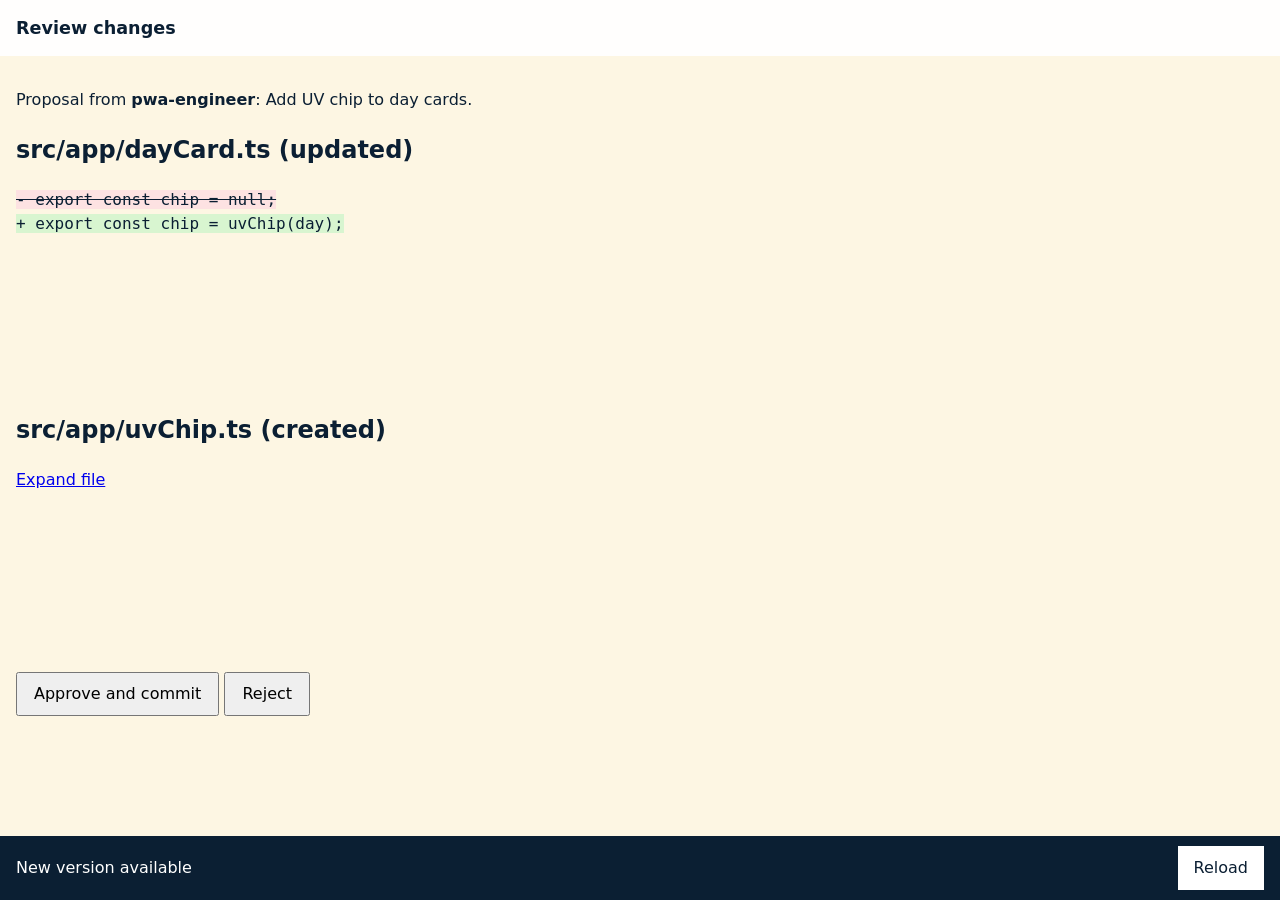
<file: knowledge/accessibility-specialist/examples/page.html>
<!doctype html>
<html lang="en"><head><meta charset="utf-8"><title>Review proposal — Agent Console</title>
<meta name="viewport" content="width=device-width, initial-scale=1">
<style>
  html { scroll-padding-top: 64px; scroll-padding-bottom: 72px; }        /* WCAG technique C43 */
  body { margin: 0; font: 16px/1.5 system-ui, sans-serif; background: #fdf6e3; color: #0b1f33; }
  header { position: sticky; top: 0; height: 56px; background: rgba(255,255,255,.92); display: flex; align-items: center; padding: 0 16px; }
  /* scroll-padding alone is not enough at the end of the page: the last controls can't scroll above the
     fixed toast. Reserve space equal to the toast height (found by the 2.4.11 check in 02-axe-and-dialog.mjs). */
  main { padding: 16px 16px 88px; }
  .file { min-height: 260px; }
  button { min-height: 44px; min-width: 44px; padding: 0 16px; font: inherit; }
  :focus-visible { outline: 3px solid #0b1f33; outline-offset: 2px; }
  .toast { position: fixed; bottom: 0; left: 0; right: 0; height: 64px; background: #0b1f33; color: #fff; display: flex; align-items: center; padding: 0 16px; }
  .toast button { color: #0b1f33; background: #fff; border: 0; margin-left: auto; }
  ins { background: #d8f5d0; text-decoration: none; } del { background: #fde2e2; }
</style></head>
<body>
<header><h1 style="font-size:1.1rem;margin:0">Review changes</h1></header>
<main>
  <p>Proposal from <strong>pwa-engineer</strong>: Add UV chip to day cards.</p>
  <section class="file" aria-labelledby="f1"><h2 id="f1">src/app/dayCard.ts (updated)</h2>
    <pre><del><span class="visually-hidden">removed: </span>- export const chip = null;</del>
<ins><span class="visually-hidden">added: </span>+ export const chip = uvChip(day);</ins></pre></section>
  <section class="file" aria-labelledby="f2"><h2 id="f2">src/app/uvChip.ts (created)</h2><p><a href="#f2">Expand file</a></p></section>
  <button id="approve" type="button">Approve and commit</button>
  <button id="reject" type="button">Reject</button>
</main>
<div class="toast" role="status">New version available <button type="button">Reload</button></div>
<dialog id="confirm" role="alertdialog" aria-modal="true" aria-labelledby="ct" aria-describedby="cd">
  <h2 id="ct">Commit 2 files to main?</h2>
  <p id="cd">This commits straight to main and redeploys the live site.</p>
  <button id="cancel" type="button">Cancel</button>
  <button id="do-commit" type="button">Approve and commit</button>
</dialog>
<style>.visually-hidden{position:absolute;width:1px;height:1px;overflow:hidden;clip:rect(0 0 0 0);white-space:nowrap}</style>
<script>
  const dlg = document.getElementById("confirm");
  let opener = null;
  document.getElementById("approve").addEventListener("click", (e) => {
    opener = e.currentTarget; dlg.showModal();
    document.getElementById("cancel").focus();            // APG: least destructive action first
  });
  document.getElementById("cancel").addEventListener("click", () => dlg.close());
  dlg.addEventListener("close", () => opener?.focus());    // APG: return focus to the invoker
</script>
</body></html>
</file>
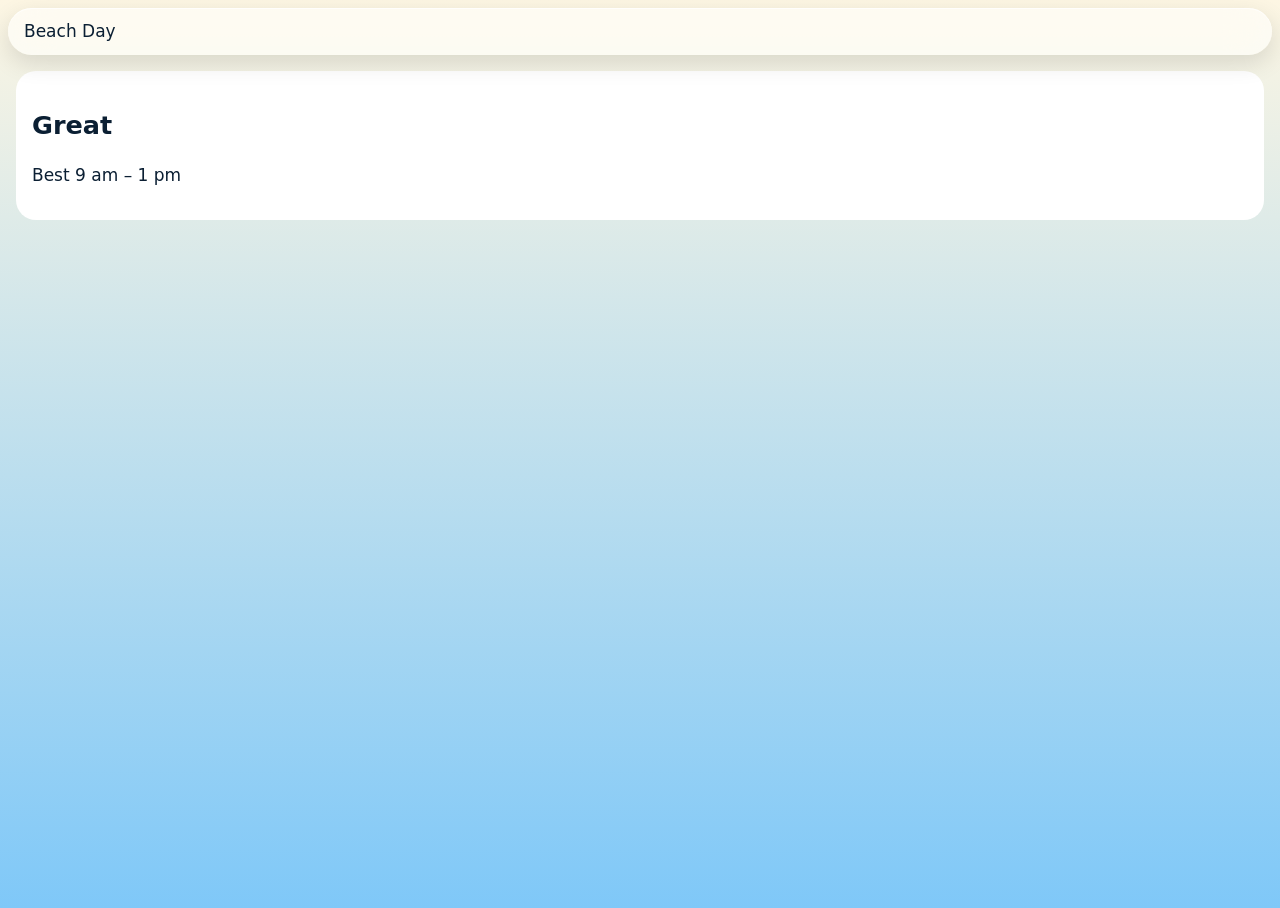
<file: knowledge/ui-designer-apple-liquid-glass/examples/01-glass-tokens/demo.html>
<!doctype html><html lang="en"><head><meta charset="utf-8"><title>Glass tokens</title>
<meta name="viewport" content="width=device-width, initial-scale=1"><link rel="stylesheet" href="tokens.css"></head>
<body><header class="glass" id="header" style="margin:8px;padding:12px 16px">Beach Day</header>
<main><section class="card" id="card" style="margin:16px"><h1>Great</h1><p>Best 9 am – 1 pm</p></section></main></body></html>
</file>
<file: knowledge/ui-designer-apple-liquid-glass/examples/01-glass-tokens/tokens.css>
/* Beach Day design tokens (light, dark, increased contrast, reduced transparency).
   Glass is for chrome only (HIG: no Liquid Glass in the content layer). */
:root {
  --bd-bg-top: #fdf6e3; --bd-bg-bottom: #7fc8f8;           /* sand -> sky */
  --bd-text: #0b1f33; --bd-text-secondary: #33506b;
  --bd-accent: #005f92;                                     /* sea blue, 4.5:1+ on card */
  --bd-card: #ffffff;                                       /* content layer: opaque */
  --bd-glass-fill: rgb(255 255 255 / 0.62);                 /* >= 0.39 needed for 4.5:1 (a11y check) */
  --bd-glass-blur: 20px;
  --bd-glass-edge: rgb(255 255 255 / 0.7);
  --bd-radius-card: 20px; --bd-radius-control: 999px;
  --bd-space-2: 8px; --bd-space-4: 16px;
  --bd-focus: #0b1f33;
}
@media (prefers-color-scheme: dark) {
  :root { --bd-bg-top: #06223a; --bd-bg-bottom: #023e8a; --bd-text: #f2f7fb; --bd-text-secondary: #c3d4e3;
          --bd-accent: #8fd3ff; --bd-card: #0e2a44; --bd-glass-fill: rgb(14 42 68 / 0.66); --bd-glass-edge: rgb(255 255 255 / 0.18); --bd-focus: #f2f7fb; }
}
body { margin: 0; min-height: 100vh; color: var(--bd-text); font: 1.0625rem/1.35 -apple-system, system-ui, sans-serif;
       background: linear-gradient(var(--bd-bg-top), var(--bd-bg-bottom)); }
.glass {                                                   /* header, tab bar, sheet chrome */
  background: var(--bd-glass-fill);
  -webkit-backdrop-filter: blur(var(--bd-glass-blur)) saturate(160%);
  backdrop-filter: blur(var(--bd-glass-blur)) saturate(160%);
  box-shadow: inset 0 1px 0 var(--bd-glass-edge), 0 8px 24px rgb(0 0 0 / 0.12);
  border-radius: var(--bd-radius-control);
}
.card { background: var(--bd-card); border-radius: var(--bd-radius-card); padding: var(--bd-space-4); }
:focus-visible { outline: 3px solid var(--bd-focus); outline-offset: 2px; }
/* Fallbacks: no backdrop-filter support, Reduce Transparency, Increase Contrast -> solid surfaces. */
@supports not ((backdrop-filter: blur(1px)) or (-webkit-backdrop-filter: blur(1px))) { .glass { background: var(--bd-card); } }
@media (prefers-reduced-transparency: reduce) { .glass { background: var(--bd-card); -webkit-backdrop-filter: none; backdrop-filter: none; } }
@media (prefers-contrast: more) { .glass { background: var(--bd-card); -webkit-backdrop-filter: none; backdrop-filter: none; box-shadow: 0 0 0 2px var(--bd-text); } }
@media (prefers-reduced-motion: reduce) { * { transition-duration: 0.01ms !important; animation-duration: 0.01ms !important; } }
</file>
